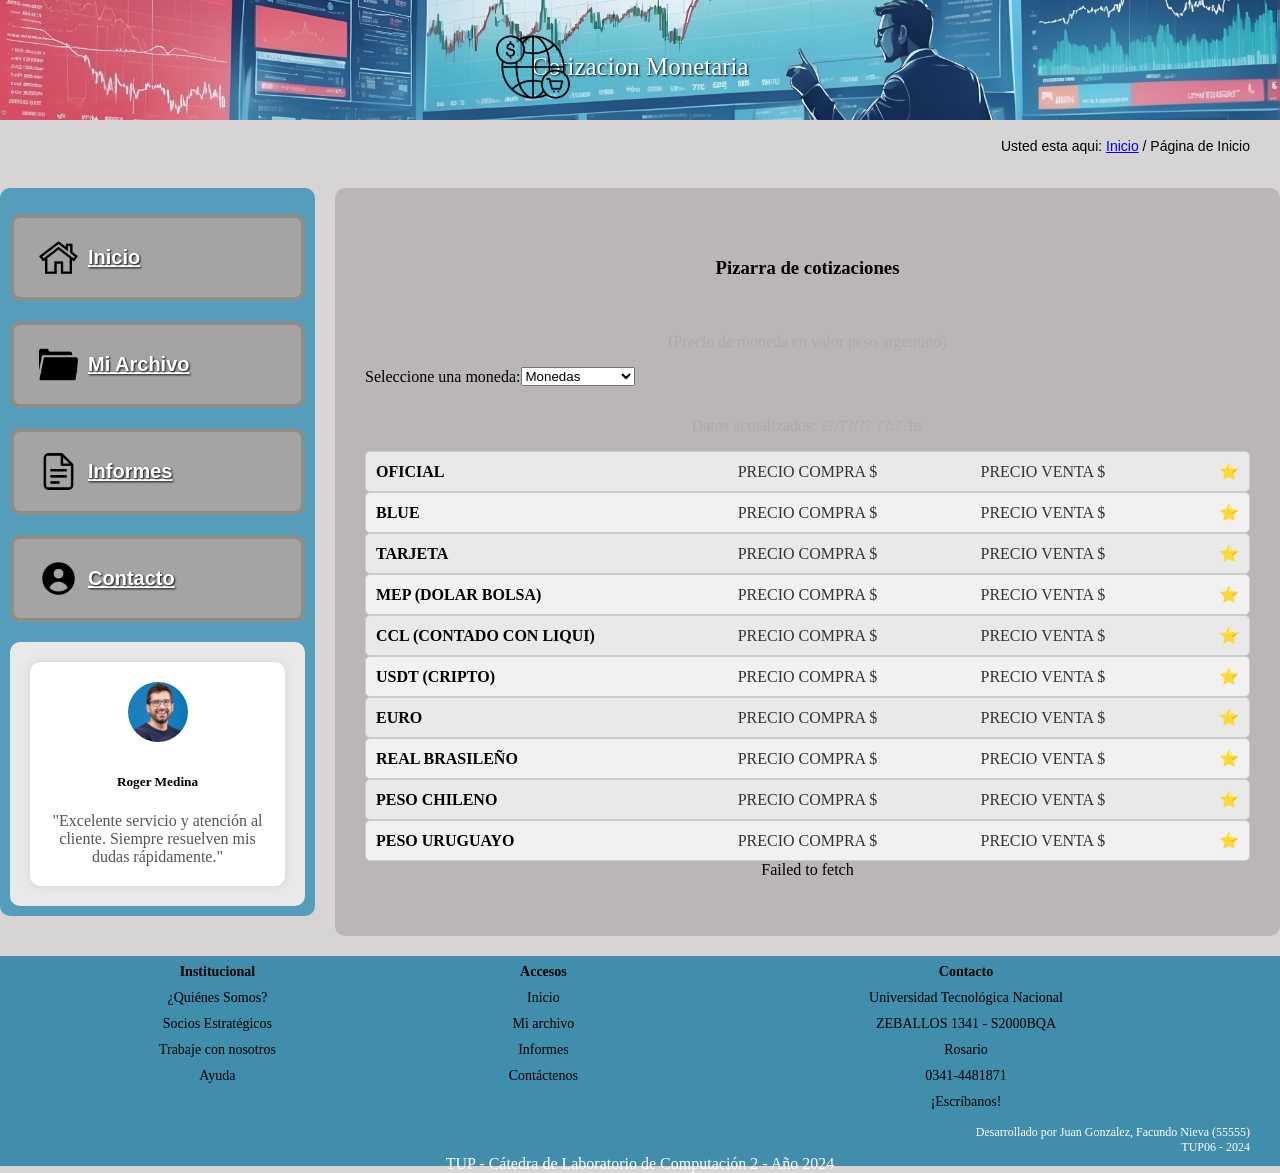
<file: index.html>
<!DOCTYPE html>
<html lang="es">
<head>
    <meta charset="UTF-8">
    <meta name="viewport" content="width=device-width, initial-scale=1.0">
    <title>Cotizacion Hoy</title>
    <link rel="Icon" href="img/mercado-global.png">
    <link rel="stylesheet" href="css/common.css">
    <link rel="stylesheet" href="css/pages/index.css">
    
</head>
<body>
    <header class="header">
        <div class="Imagen_header">
            <img src="img/cabecera-header.jpg" alt="Header Image">
        </div>
        <div class="logotipo">
            <img src="img/mercado-global.png" alt="Logo">
        </div>

        <p>Usted esta aqui: <a href="index.html">Inicio</a> / Página de Inicio</p>

    </header>

    <section id="sections_articulos">
        <div class="sections_articulos">
            <nav>
                <ul>
                    <li>
                        <img src="img/hogar.png" alt="Icono">
                        <a href="#Inicio">Inicio</a>
                    </li>
                    <li>
                        <img src="img/carpeta.png" alt="Icono">
                        <a href="Miarchivo.html" target="_self">Mi Archivo</a>
                    </li>
                    <li>
                        <img src="img/documento.png" alt="Icono">
                        <a href="informes.html" target="_self">Informes</a>
                    </li>
                    <li>
                        <img src="./img/perfil.png" alt="Icono">
                        <a href="Contacto.html" target="_self">Contacto</a>
                    </li>
                </ul>
            </nav>
            <div class="opinion-rotator">
                <div class="opinion active">
                    <img src="img/usario1.jpg" alt="Usuario 1">
                    <h5>Roger Medina</h5>
                    <p>"Excelente servicio y atención al cliente. Siempre resuelven mis dudas rápidamente."</p>
                </div>
                <div class="opinion">
                    <img src="img/usario2c.jpg" alt="Usuario 2">
                    <h5>Carlos Alcaraz</h5>
                    <p>"Los precios son muy competitivos y siempre actualizados. Recomiendo este servicio."</p>
                </div>
                <div class="opinion">
                    <img src="img/usuario3.jpeg" alt="Usuario 3">
                    <h5>Facundo Lopez</h5>
                    <p>"Tienen un buen servicio y las cotizaciones son siempre correctas. Muy satisfecho."</p>
                </div>
            </div>
    </section>

    <main class="main" id="main">
        <h3>Pizarra de cotizaciones</h3>
        <p>(Precio de moneda en valor peso argentino)</p>
        <div class="currency-container">
            <div>
            
            </div>
            <div class="currency-selector" id="currency-selector">
                <label for="monetary-selector">Seleccione una moneda:</label>
                <select name="monetary-selector" id="monetary-selector">
                    <option value="TODAS LAS MONEDAS" selected>Monedas</option>
                    <option value="DOLAR OFICIAL">Dolar Oficial</option>
                    <option value="DOLAR BLUE">Dolar Blue</option>
                    <option value="DOLAR MEP">Dolar MEP</option>
                    <option value="DOLAR CCL">Dolar CCL</option>
                    <option value="DOLAR TARJETA">Dolar Tarjeta</option>
                    <option value="DOLAR CRIPTO">Dolar Cripto</option>
                    <option value="EURO">Euro</option>
                    <option value="REAL BRASILEÑO">Real Brasileño</option>
                    <option value="PESO CHILENO">Peso Chileno</option>
                    <option value="PESO URUGUAYO">Peso Uruguayo</option>
                </select>
            </div>
        </div>

        <div class="currency-displayer" id="currency-displayer">
            <p>Datos actualizados: ??/??/?? ??:??hs</p>
            <form action="" method="post" id="currency-displayer-form">
                <div class="currency-board">
                    <div class="currency-row">
                        <div class="tipo-moneda">OFICIAL</div>
                        <div class="precio-compra">PRECIO COMPRA $</div>
                        <div class="precio-venta">PRECIO VENTA $</div>
                        <div class="moneda-favorita">⭐</div>
                    </div>
                    <div class="currency-row">
                        <div class="tipo-moneda">BLUE</div>
                        <div class="precio-compra">PRECIO COMPRA $</div>
                        <div class="precio-venta">PRECIO VENTA $</div>
                        <div class="moneda-favorita">⭐</div>
                    </div>
                    <div class="currency-row">
                        <div class="tipo-moneda">TARJETA</div>
                        <div class="precio-compra">PRECIO COMPRA $</div>
                        <div class="precio-venta">PRECIO VENTA $</div>
                        <div class="moneda-favorita">⭐</div>
                    </div>
                    <div class="currency-row">
                        <div class="tipo-moneda">MEP (DOLAR BOLSA)</div>
                        <div class="precio-compra">PRECIO COMPRA $</div>
                        <div class="precio-venta">PRECIO VENTA $</div>
                        <div class="moneda-favorita">⭐</div>
                    </div>
                    <div class="currency-row">
                        <div class="tipo-moneda">CCL (CONTADO CON LIQUI)</div>
                        <div class="precio-compra">PRECIO COMPRA $</div>
                        <div class="precio-venta">PRECIO VENTA $</div>
                        <div class="moneda-favorita">⭐</div>
                    </div>
                    <div class="currency-row">
                        <div class="tipo-moneda">USDT (CRIPTO)</div>
                        <div class="precio-compra">PRECIO COMPRA $</div>
                        <div class="precio-venta">PRECIO VENTA $</div>
                        <div class="moneda-favorita">⭐</div>
                    </div>
                    <div class="currency-row">
                        <div class="tipo-moneda">EURO</div>
                        <div class="precio-compra">PRECIO COMPRA $</div>
                        <div class="precio-venta">PRECIO VENTA $</div>
                        <div class="moneda-favorita">⭐</div>
                    </div>
                    <div class="currency-row">
                        <div class="tipo-moneda">REAL BRASILEÑO</div>
                        <div class="precio-compra">PRECIO COMPRA $</div>
                        <div class="precio-venta">PRECIO VENTA $</div>
                        <div class="moneda-favorita">⭐</div>
                    </div>
                    <div class="currency-row">
                        <div class="tipo-moneda">PESO CHILENO</div>
                        <div class="precio-compra">PRECIO COMPRA $</div>
                        <div class="precio-venta">PRECIO VENTA $</div>
                        <div class="moneda-favorita">⭐</div>
                    </div>
                    <div class="currency-row">
                        <div class="tipo-moneda">PESO URUGUAYO</div>
                        <div class="precio-compra">PRECIO COMPRA $</div>
                        <div class="precio-venta">PRECIO VENTA $</div>
                        <div class="moneda-favorita">⭐</div>
                    </div>
                </div>
            </form>
        </div>   
    </main>

    <footer class="footer1" id="footer1">
        <div class="table-footer">
            <table>
                <tr>
                    <th>Institucional</th>
                    <th>Accesos</th>
                    <th>Contacto</th>
                </tr>
                <tr>
                    <td><a href="#Quienes-somos">¿Quiénes Somos?</a></td>
                    <td><a href="index.html">Inicio</a></td>
                    <td>Universidad Tecnológica Nacional</td>
                </tr>
                <tr>
                    <td><a href="#Socios">Socios Estratégicos</a></td>
                    <td><a href="Miarchivo.html">Mi archivo</a></td>
                    <td>ZEBALLOS 1341 - S2000BQA</td>
                </tr>
                <tr>
                    <td><a href="#Trabaje-con-nosotros">Trabaje con nosotros</a></td>
                    <td><a href="informes.html">Informes</a></td>
                    <td>Rosario</td>
                </tr>
                <tr>
                    <td><a href="Ayuda">Ayuda</a></td>
                    <td><a href="Contacto.html">Contáctenos</a></td>
                    <td>0341-4481871</td>
                </tr>
                <tr>
                    <td></td>
                    <td></td>
                    <td><a href="mailto:contacto@utn.edu.ar">¡Escríbanos!</a></td>
                </tr>
            </table>
            <div class="desarrolladores">
                Desarrollado por Juan Gonzalez, Facundo Nieva (55555) <br> <!--Incluir numero de legajo en ()-->
                TUP06 - 2024
            </div>
            <div class="info">
                TUP - Cátedra de Laboratorio de Computación 2 - Año 2024
            </div>
        </div>
    </footer>
    <script src="js/pages/index.js"></script>
    <script src="js/common.js"></script>

</body>
</html>
</file>
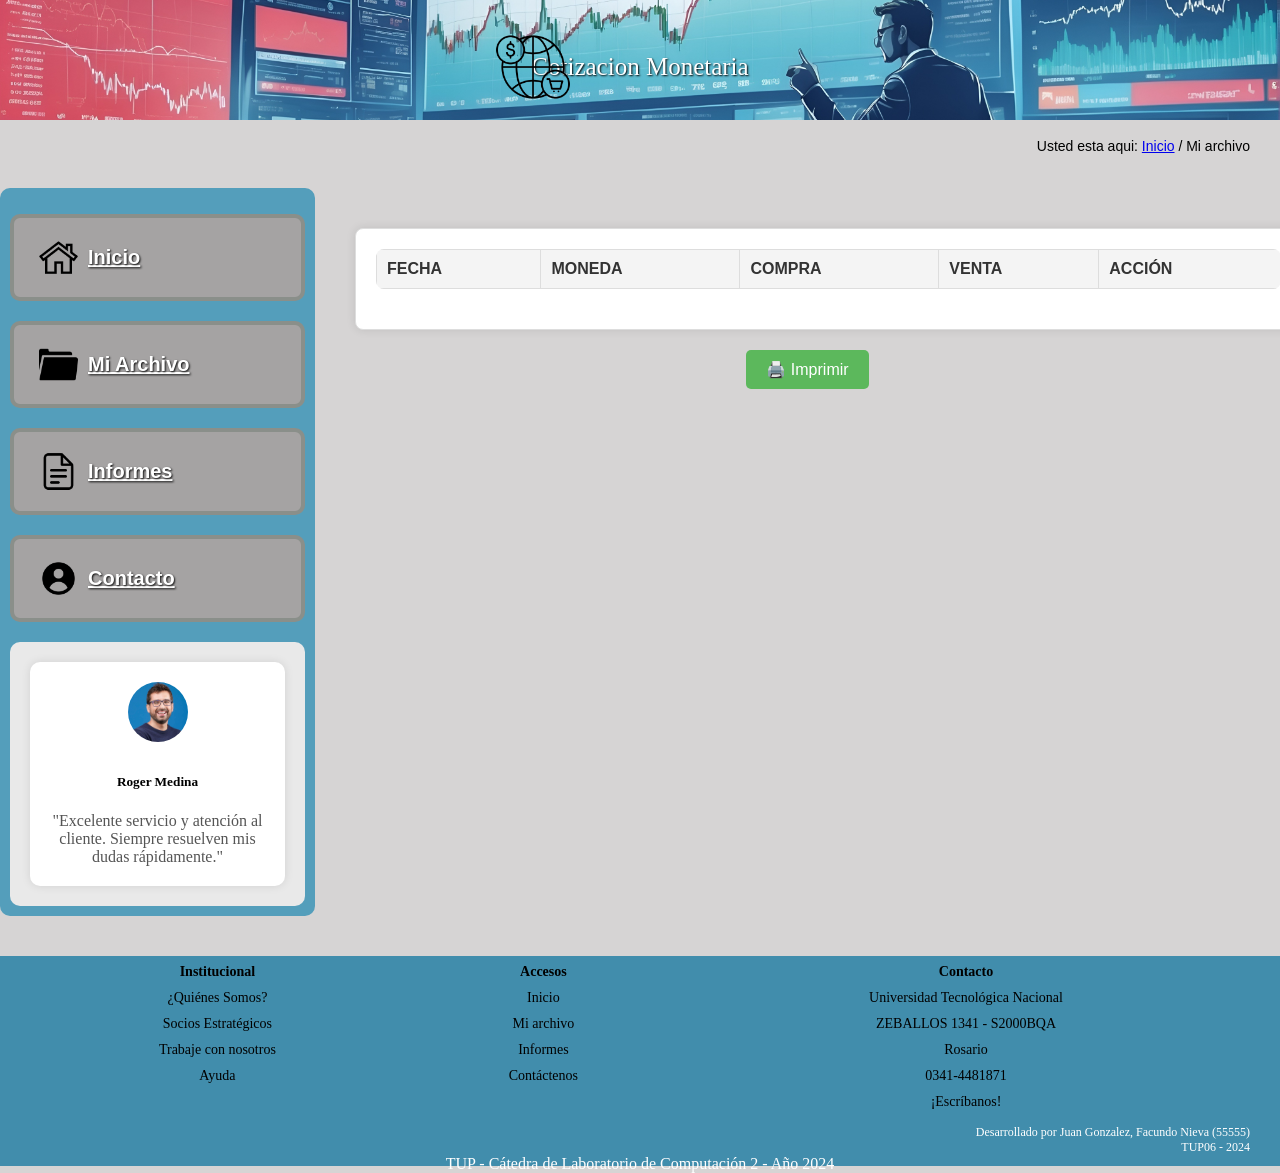
<file: Miarchivo.html>
<!DOCTYPE html>
<html lang="en">
<head>
    <meta charset="UTF-8">
    <meta name="viewport" content="width=device-width, initial-scale=1.0">
    <title>Cotizacion Hoy</title>
    <link rel="Icon" href="img/mercado-global.png">
    <link rel="stylesheet" href="css/common.css">
    <link rel="stylesheet" href="css/pages/miarchivo.css">
    
    
</head>

<body>
    <header>
        <div class="Imagen_header">
            <img src="img/cabecera-header.jpg" alt="">
        </div>
        <div class="logotipo">
            <img src="img/mercado-global.png" alt="">
        </div>
        <p>Usted esta aqui: <a href="index.html">Inicio</a> / Mi archivo</p>
    </header>

    <section id="sections_articulos">
        <div class="sections_articulos">
            <nav>
                <ul>
                    <li>
                        <img src="img/hogar.png" alt="Icono"> <!-- Agregar icono -->
                        <a href="index.html">Inicio</a>
                    </li> 
                    <li>
                        <img src="img/carpeta.png" alt="Icono"> <!-- Agregar icono -->
                        <a href="#articulo-secciones-Mi Archivo">Mi Archivo</a>
                    </li>
                    <li>
                        <img src="img/documento.png" alt="Icono"> <!-- Agregar icono -->
                        <a href="informes.html">Informes</a>
                    </li>
                    <li>
                        <img src="img/perfil.png" alt="Icono"> <!-- Agregar icono -->
                        <a href="Contacto.html">Contacto</a>
                    </li>
                </ul>
            </nav>
            <div class="opinion-rotator">
                <div class="opinion active">
                    <img src="img/usario1.jpg" alt="Usuario 1">
                    <h5>Roger Medina</h5>
                    <p>"Excelente servicio y atención al cliente. Siempre resuelven mis dudas rápidamente."</p>
                </div>
                <div class="opinion">
                    <img src="img/usario2c.jpg" alt="Usuario 2">
                    <h5>Carlos Alcaraz</h5>
                    <p>"Los precios son muy competitivos y siempre actualizados. Recomiendo este servicio."</p>
                </div>
                <div class="opinion">
                    <img src="img/usuario3.jpeg" alt="Usuario 3">
                    <h5>Facundo Lopez</h5>
                    <p>"Tienen un buen servicio y las cotizaciones son siempre correctas. Muy satisfecho."</p>
                </div>
            </div>
        </div> 
    </section>

    <main class="main-mi-archivo" id="main">
        <form action="tu_accion.php" method="post">
            <div class="mi-archivo-container">
                <table>
                    <thead>
                        <tr>
                            <th>FECHA</th>
                            <th>MONEDA</th>
                            <th>COMPRA</th>
                            <th>VENTA</th>
                            <th>ACCIÓN</th>
                        </tr>
                    </thead>
                    <tbody id="saved-quotes-tbody">
                        <tr>
                            <td>15/04/2024</td>
                            <td>
                                Dólar Blue<br>
                                Dólar MEP<br>
                                Dólar Tarjeta<br>
                                Dólar Cripto<br>
                                Euro
                            </td>
                            <td>
                                $995<br>
                                $996.09<br>
                                $1355.2<br>
                                $1050<br>
                                $1000
                            </td>
                            <td>
                                $1015<br>
                                $1000.06<br>
                                $1419.2<br>
                                $1086<br>
                                $1200
                            </td>
                            <td><button class="delete-button" type="submit" name="delete" value="15/04/2024">🗑️</button></td>
                        </tr>
                        <tr>
                            <td>14/04/2024</td>
                            <td>
                                Dólar Blue<br>
                                Dólar MEP<br>
                                Dólar Tarjeta<br>
                                Dólar Cripto<br>
                                Euro
                            </td>
                            <td>
                                $995<br>
                                $996.09<br>
                                $1355.2<br>
                                $1050<br>
                                $1000
                            </td>
                            <td>
                                $1015<br>
                                $1000.06<br>
                                $1419.2<br>
                                $1086<br>
                                $1200
                            </td>
                            <td><button class="delete-button" type="submit" name="delete" value="14/04/2024">🗑️</button></td>
                        </tr>
                        <tr>
                            <td>13/04/2024</td>
                            <td>
                                Dólar MEP<br>
                                Dólar Tarjeta<br>
                                Dólar Cripto<br>
                                Euro
                            </td>
                            <td>
                                $995<br>
                                $1355.2<br>
                                $1050<br>
                                $1000
                            </td>
                            <td>
                                $1015<br>
                                $1419.2<br>
                                $1086<br>
                                $1200
                            </td>
                            <td><button class="delete-button" type="submit" name="delete" value="13/04/2024">🗑️</button></td>
                        </tr>
                    </tbody>
                </table>
            </div>
            <button class="print-button" type="button" onclick="window.print();">🖨️ Imprimir</button>
        </form>
    </main>

    <footer class="footer1" id="footer1">
        <div class="table-footer">
            <table>
                <tr>
                    <th>Institucional</th>
                    <th>Accesos</th>
                    <th>Contacto</th>
                </tr>
                <tr>
                    <td><a href="#Quienes-somos">¿Quiénes Somos?</a></td>
                    <td><a href="#Inicio">Inicio</a></td>
                    <td>Universidad Tecnológica Nacional</td>
                </tr>
                <tr>
                    <td><a href="#Socios">Socios Estratégicos</a></td>
                    <td><a href="#Miarchivo">Mi archivo</a></td>
                    <td>ZEBALLOS 1341 - S2000BQA</td>
                </tr>
                <tr>
                    <td><a href="#Trabaje-con-nosotros">Trabaje con nosotros</a></td>
                    <td><a href="#Informes">Informes</a></td>
                    <td>Rosario</td>
                </tr>
                <tr>
                    <td><a href="Ayuda">Ayuda</a></td>
                    <td><a href="#Contactenos">Contáctenos</a></td>
                    <td>0341-4481871</td>
                </tr>
                <tr>
                    <td></td>
                    <td></td>
                    <td><a href="mailto:contacto@utn.edu.ar">¡Escríbanos!</a></td>
                </tr>
            </table>
            <div class="desarrolladores">
                Desarrollado por Juan Gonzalez, Facundo Nieva (55555) <br> <!--Incluir numero de legajo en ()-->
                TUP06 - 2024
            </div>
            <div class="info">
                TUP - Cátedra de Laboratorio de Computación 2 - Año 2024
            </div>
        </div>
    </footer>
    
    <script src="js/pages/miarchivo.js"></script>
    <script src="js/common.js"></script>
</body>
</html>
</file>
<file: css/common.css>
body {
    background-color: rgb(214, 212, 212);
    position: relative;
    flex-direction: column;
    min-height: 100vh;
    margin: 0;
    padding: 0;
    display: grid;
    grid-template-columns: 1fr 3fr;
    grid-template-rows: auto 1fr auto;
    grid-gap: 20px;
}

header {
    position: relative;
    grid-column: 1 / -1;
}
header p{
    text-align: right;
    margin-right: 30px;
    font-family: sans-serif;
    font-size: 14px;
}

.Imagen_header img {
    width: 100%;
    height: 120px;
    object-fit: cover;
    border-radius: 0;
    
}

.Imagen_header::before {
    content: "Cotizacion Monetaria";
    position: absolute;
    top: 40%;
    left: 50%;
    transform: translate(-50%, -50%);
    color: white;
    font-size: 25px;
    font-weight: lighter;
    text-shadow: 1px 1px 2px rgba(0, 0, 0, 1);
}

.logotipo {
    position: absolute;
    top: 40%;
    left: 42%;
    transform: translate(-50%, -50%);
}

.logotipo img {
    width: 75px;
    vertical-align: middle;
    margin-right: 10px;
}

.sections_articulos {
    margin-bottom: 20px;
    background-color: rgb(84, 158, 187);
    border-radius: 10px;
    display: flex;
    flex-direction: column;
    padding: 10px;
    grid-column: 1;
    grid-row: 2;
}

.sections_articulos ul {
    list-style: none;
    padding: 0;
}

.sections_articulos ul li {
    display: flex;
    align-items: center;
    text-align: center;
    margin-bottom: 20px;
    border-radius: 10px;
    background-color: rgb(165, 163, 163);
    padding: 20px;
    border: 4px solid rgb(138, 143, 138);
    font-family: sans-serif;
    font-weight: bold;
    cursor: pointer;
}
.sections_articulos ul li:hover {
    background-color: rgb(140, 140, 140);
}
.sections_articulos ul li.selected{
    background-color: rgb(120, 120, 120);
    cursor: default;
}

.sections_articulos ul li img {
    width: 39px;
    margin-right: 10px;
    margin-left: 5px;
}

.sections_articulos ul li a {
    color: white;
    text-shadow: 1px 1px 2px rgba(0, 0, 0, 0.9);
    font-size: 20px;
}


.footer1 {
    position: relative;
    background-color: rgb(65, 141, 172);
    color: white;
    text-align: center;
    padding: 20px;
    height: 170px;
    grid-column: 1 / -1;
    grid-row: 3;
    display: flex;
    flex-direction: column;
    align-items: center;
    justify-content: center;
}
.table-footer {
    display: flex;
    justify-content: center;
    align-items: center;
    flex-direction: column;
    width: 100%;
}
.table-footer table {
    width: 100%;
    border-collapse: collapse;
    margin-top: 10px;
}
.table-footer th, .table-footer td, .table-footer a {
    color: black;
    text-decoration: none;
    font-size: 14px;
    padding: 5px;
}
.table-footer .footer1 a:hover {
    text-decoration: underline;
}
.desarrolladores {
    margin-top: 10px;
    width: 100%;
    text-align: right;
    padding-right: 20px;
    font-size: 12px;
}
.info .footer1 {
    margin-top: 5px;
    text-align: center;

} 
.comentarios {
    background-color: azure;
    border-radius: 150px;
    display: flex;
    align-items: center;
    justify-content: flex-start;
    flex-direction: row;
    text-align: center;
    padding: 20px;
    margin-top: 20px;
}
.comentarios img {
    width: 150px;
    height: auto;
    margin-right: 10px;
    margin-left: 10px;
    border-radius: 50px;
}
.comentarios p {
    margin: 10px;
}
.recomendaciones {
    background-color: #c3d6e4;
    border-radius: 10px;
    padding: 20px;
    display: flex;
    align-items: center;
    width: fit-content;
    margin: 20px auto;
    border: 2px solid #c3d6e4;
    box-shadow: 0 2px 5px rgba(0, 0, 0, 0.1);
    font-family: Arial, sans-serif;
    font-size: 16px;
    color: #333;
    text-align: center;
}
.recomendaciones img {
    width: 50px;
    height: 50px;
    border-radius: 50%;
    margin-right: 20px;
}
.recomendaciones text {
    display: flex;
    flex-direction: column;
    align-items: center;
}
.recomendaciones, .text, .name {
    font-weight: bold;
    margin-bottom: 5px;
}
.recomendaciones, .text, .comment {
    color: #555;
}

.Main {
    background-color: rgb(160, 159, 159);
    border-radius: 10px;
    display: flex;
    flex-direction: column;
    padding: 100px;
    grid-column: 2;
    grid-row: 2;
}

.opinion-rotator {
    background-color: rgb(233, 233, 233);
    border-radius: 10px;
    padding: 20px;
    text-align: center;
    position: relative;
    overflow: hidden; 
}

.opinion {
    display: none; 
}

.opinion.active {
    display: flex; 
    flex-direction: column;
    align-items: center; 
    background-color: #ffffff;
    border-radius: 10px;
    padding: 20px;
    box-shadow: 0px 0px 10px rgba(0, 0, 0, 0.1);
}

.opinion img {
    border-radius: 50%; 
    width: 60px; 
    height: 60px; 
    margin-bottom: 10px;
}

.opinion h3 {
    margin: 10px 0 5px 0;
    font-size: 1.2em; 
}

.opinion p { 
    color: #555; 
    text-align: center;
    margin: 0;
}
</file>
<file: css/pages/index.css>
.main {
    background-color: rgb(186, 182, 182);
    border-radius: 10px;
    display: flex;
    flex-direction: column;
    padding: 30px;
    grid-column: 2;
    grid-row: 2;
    text-align: center;
}

.main h3 {
    padding: 20px;
}

.main p {
    color:  #aaaaaa;
    text-shadow: rgb(rgb(35, 32, 32));
}

.currency-container {
    display: flex;
    flex-direction: column;
    align-items: flex-start;
    margin-bottom: 5px;
}

.currency-selector {
    display: flex;
    justify-content: center;
    align-items: center;
    margin-bottom: 10px;
}

#id-monetary-selector {
    margin-left: 10px;
    padding: 5px;
    border-radius: 5px;
    border: 1px solid #ccc;
}

/* Hacer css del "p" ubicado por encima a la derecha*/
.currency-display p {

}

.currency-row {
    display: flex;
    justify-content: space-between;
    padding: 10px;
    background-color: white;
    border: 1px solid #ccc;
    border-radius: 5px;
    align-items: center;
}

.tipo-moneda, .precio-compra, .precio-venta, .moneda-favorita {
    flex: 1;
    text-align: center;
}

.tipo-moneda {
    font-weight: bold;
}

.precio-compra, .precio-venta {
    color: #333;
}

.moneda-favorita {
    color: blue;
    cursor: pointer;
}

.moneda-favorita:hover {
    color: darkblue;
}


.currency-board .currency-row:nth-child(even) {
    background-color: #f1f1f1;
}

.currency-board .currency-row:nth-child(odd) {
    background-color: #e9e9e9;
}

.tipo-moneda {
    text-align: left;
    flex: 2;
}

.precio-compra, .precio-venta {
    flex: 1.5;
}

.moneda-favorita {
    flex: 0.5;
    text-align: right;
}

@media (max-width: 768px) {
    .currency-board {
        grid-template-columns: 1fr;
    }

    .tipo-moneda, .precio-compra, .precio-venta, .moneda-favorita {
        text-align: left;
    }

    .moneda-favorita {
        text-align: center;
    }
}
</file>
<file: css/pages/miarchivo.css>
.main-mi-archivo {
    padding: 20px;
    font-family: Arial, sans-serif;
}

.breadcrumb {
    margin-bottom: 10px;
    font-size: 14px;
    color: #555;
}

.breadcrumb a {
    text-decoration: none;
    color: #007bff;
}

.mi-archivo-container {
    width: 100%;
    overflow-x: auto;
    margin: 20px auto;
    border-radius: 8px;
    border: 1px solid #ddd;
    box-shadow: 0 0 10px rgba(0, 0, 0, 0.1);
    background-color: #fff;
    padding: 20px;
}

.mi-archivo-container table {
    width: 100%;
    border-collapse: collapse;
    margin-bottom: 20px;
    border-radius: 8px;
    overflow: hidden;
}

.mi-archivo-container table th, .mi-archivo-container table td {
    padding: 10px;
    border: 1px solid #ddd;
    text-align: left;
}

.mi-archivo-container table th {
    background-color: #f4f4f4;
    color: #333;
}

.mi-archivo-container table td {
    background-color: #fff;
    color: #555;
}

.mi-archivo-container table tr:nth-child(even) td {
    background-color: #f9f9f9;
}

.mi-archivo-container table tr:hover td {
    background-color: #f1f1f1;
}

.delete-button {
    background-color: transparent;
    color: #d9534f;
    border: none;
    cursor: pointer;
    font-size: 16px;
}

.delete-button:hover {
    color: #c9302c;
}

.print-button {
    display: block;
    margin: 0 auto;
    background-color: #5cb85c;
    color: white;
    border: none;
    padding: 10px 20px;
    cursor: pointer;
    border-radius: 5px;
    font-size: 16px;
}

.print-button:hover {
    background-color: #4cae4c;
}
</file>
